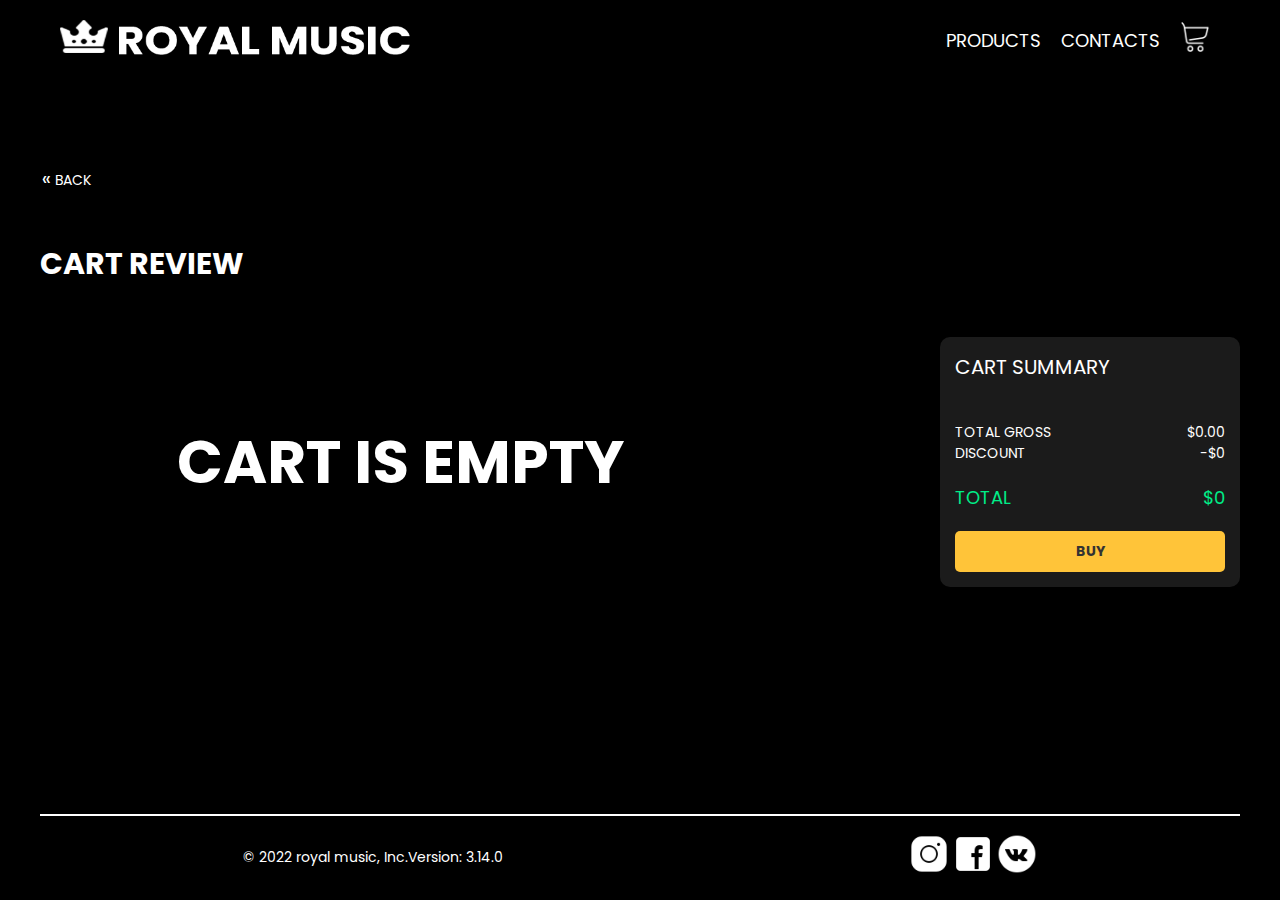
<file: pages/cart.html>
<!DOCTYPE html>
<html lang="en">
<head>
    <meta charset="UTF-8">
    <meta http-equiv="X-UA-Compatible" content="IE=edge">
    <meta name="viewport" content="width=device-width, initial-scale=1.0">
    <link rel="preconnect" href="https://fonts.googleapis.com">
    <link rel="preconnect" href="https://fonts.gstatic.com" crossorigin>
    <link href="https://fonts.googleapis.com/css2?family=Poppins:wght@400;600;700&display=swap" rel="stylesheet">
    <link href="https://fonts.googleapis.com/icon?family=Material+Icons" rel="stylesheet">
    <link rel="stylesheet" href="../assets/styles/style.css">
    <title>ROYAL MUSIC</title>
</head>
<body>

    <div class="page">
        <header class="header">
            <div class="container">
                <div class="header__inner">
                    <!-- <a> into cart.html -->
                    <div class="header__logo">
                        <img src="../assets/img/logo.png" alt="" class="logo">
                    </div>
                    <nav class="nav">
                        <a href="/index.html#products" class="nav__link">products</a>
                        <a href="#contacts" class="nav__link" data-scroll="contacts">contacts</a>
                        <a href="#" class="nav__link">
                            <img src="../assets/img/corzina.png" alt="" class="corzina">
                            <span class="count hide"></span>
                        </a>
                    </nav>
                    <button type='button' class="nav-toggle" id="nav-toggle">
                        <span class="nav-toggle__item">'MENU'</span>
                    </button>
                </div>
            </div>
        </header>

        <main class="main">
            <div class="container">
                <a href="../index.html" class="btn__back">Back</a>
            </div>

            <div class="cart">
                <div class="container">
                    <div class="cart__title">Cart review</div>
                    <div class="cart__inner">
                        <div class="cart__col"></div>
                        <div class="card">
                            <div class="card__inner">
                                <div class="card__title">cart summary</div>
                                <div class="card__content">
                                    <div class="card__total-gross">
                                        <div class="card__name">total gross</div>
                                        <div class="card__price">$25.00</div>
                                    </div>
                                    <div class="card__discount">
                                        <div class="card__name">discount</div>
                                        <div class="card__price">-$0.00</div>
                                    </div>
                                    <div class="card__total">
                                        <div class="card__name">total</div>
                                        <div class="card__price">$25.00</div>
                                    </div>
                                </div>
                                <a href="#" class="card__buy" id="buy-btn">BUY</a>
                            </div>
                        </div>
                    </div>
                </div>
            </div>
        </main>

        <div class="modal">
            <div class="modal__inner">
                <i class="close__btn material-icons">close</i>
                <div class="row">
                    <div class="modal__title">Contact information</div>
                    <div class="modal__inputs-row">
                        <div class="col">
                            <input type="text" class="modal__input" placeholder="recipient">
                        </div>
                        <div class="col">
                            <input type="phone" class="modal__input" placeholder="phone number">
                        </div>
                    </div>
                </div>
                <div class="row">
                    <div class="modal__title">Address</div>
                    <div class="modal__inputs-row">
                        <div class="col">
                            <input type="address" class="modal__input">
                        </div>
                        <div class="col">
                            <input type="text" class="modal__input modal__input--cut" placeholder="flat">
                            <input type="text" class="modal__input modal__input--cut" placeholder="postcode">
                        </div>
                    </div>
                </div>
                <div class="row">
                    <div class="modal__text" id="modal__count">Total items: 0</div>
                    <div class="modal__text" id="modal__price">Total price: 0$</div>
                </div>
                <a href="https://promo.yookassa.ru/" target="_blank" class="card__buy">Confrim</a>
            </div>
        </div>

        <footer class="footer" id="contacts">
            <div class="container">
                <div class="footer__inner">
                    <div class="footer__text">© 2022 royal music, Inc.Version: 3.14.0</div>
                    <div class="footer__social">
                        <a target="_blank" href="https://www.instagram.com" class="footer__link"><img src="../assets/img/icons8-instagram-50.png" alt=""></a>
                        <a target="_blank" href="https://ru-ru.facebook.com" class="footer__link"><img src="../assets/img/icons8-facebook-50.png" alt=""></a>
                        <a target="_blank" href="https://vk.com" class="footer__link"><img src="../assets/img/icons8-vk50.png" alt=""></a>
                    </div>
                </div>
            </div>
        </footer>
    </div>

    <script src="https://code.jquery.com/jquery-3.6.0.min.js" integrity="sha256-/xUj+3OJU5yExlq6GSYGSHk7tPXikynS7ogEvDej/m4=" crossorigin="anonymous"></script>
    <script type="module" src="../assets/scripts/cart-page.js"></script>
</body>
</html>
</file>
<file: assets/styles/style.css>
html {
    font-size: 14px;
}

body{
    background: #000;
    margin: 0;
    padding: 0;
    font-family: 'Poppins', sans-serif;
}

*{
    box-sizing: border-box;
}

.container{
    max-width: 1200px;
    width: 100%;
    margin: 0 auto;
}

.header{
    width: 100%;
    position: absolute;
    top: 0;
    left: 0;
    right: 0;
    z-index: 1000;
}

.header__inner{
    display: flex;
    justify-content: space-between;
    align-items: center;
    padding: 20px;
}

.header__logo{
    max-width: 350px;
}

.logo{
    width: 100%;
    height: auto;
}

.nav{
    display: flex;
    align-items: center;
    font-size: 1.3rem;
}

.nav__link{
    margin: 0 10px;
    text-decoration: none;
    color: #fff;
    text-transform: uppercase;
    position: relative;
}

.nav__link::after {
    content: "";
    width: 100%;
    height: 2px;
    background: #fff;
    opacity: 0;

    position: absolute;
    bottom: 0;
    left: 0;

    transition: opacity .2s linear;
}

.nav__link:last-of-type::after {
    display: none;
}

.nav__link:hover::after {
    opacity: 1;
}

.corzina {
    width: 30px;
    height: 30px;
}

.count {
    display: flex;
    justify-content: center;
    align-items: center;
    font-size: 1rem;
    position: absolute;
    bottom: 10%;
    right: -10%;
    width: 100%;
    max-width: 20px;
    height: 100%;
    max-height: 20px;
    background: #fff;
    border-radius: 50%;
    color: #000;
}

.count.hide {
    display: none;
}

.nav-toggle {
	width: 30px;
	padding: 10px 0;
	display: none;

	font-size: 0;
	color: transparent;

	border: 0;
	background: none;
	cursor: pointer;

	position: absolute;
	top: 24px;
	right: 24px;
	z-index: 1;
}

.nav-toggle:focus {
	outline: none;
}

.nav-toggle__item {
	display: block;
	width: 100%;
	height: 3px;

	background-color: #fff;

	position: absolute;
	top: 0;
	left: 0;
	right: 0;
	bottom: 0;
	margin: auto;

	transition: background .2s linear;
}

.nav-toggle.active .nav-toggle__item{
	background: none;
}

.nav-toggle__item:before,
.nav-toggle__item:after {
	content: "";
	width: 100%;
	height: 3px;

	background-color: #fff;

	position: absolute;
	left: 0;
	z-index: 1;

	transition: transform .2s linear;
}

.nav-toggle__item:before {
	top: -8px;
}

.nav-toggle__item:after {
	bottom: -8px;
}

.nav-toggle.active .nav-toggle__item:before {
	transform-origin: left top;
	transform: rotate(45deg) translate3d(0px, -2px, 0);
}

.nav-toggle.active .nav-toggle__item:after {
	transform-origin: left bottom;
	transform: rotate(-45deg) translate3d(-1px, 3px, 0);;
}

.intro{
    background: url("../img/become-a-seller-bg@2x.jpg") center no-repeat;
    background-size: cover;
    margin-top: 80px;
    min-height: calc(100vh - 80px);
    width: 100%;
    height: 100%;
    display: flex;
    justify-content: center;
    align-items: center;
}

.intro__inner{
    text-align: center;
}

.intro__title{
    color: #fff;
    font-size: 4.2rem;
    font-weight: 700;
}

.products{
    margin-top: 50px;
    padding: 10px;
}

.products__inner{
    display: flex;
    flex-wrap: wrap;
    gap: 50px;
    justify-content: center;
}

.item__title{
    color: #fff;
    text-align: center;
    font-size: 1.8rem;
    display: flex;
    max-width: 300px;
    overflow: hidden;
    white-space: nowrap;
    align-items: center;
    justify-content: center;
    gap: 10px;
    text-transform: uppercase;
}

.music-name {
    overflow: hidden;
    text-overflow: ellipsis;
}

.img{
    width: 100%;
    height: auto;
}

.products__cover{
    position: relative;
}

.products__cover img{
    border-radius: 15px;
    width: 100%;
    max-width: 300px;
    height: auto;
}

.products__title{
    color: #fff;
    text-transform: uppercase;
    text-align: center;
    font-size: 3.1rem;

}

.btn{
    background: #fff;
    border: none;
    position: absolute;
    top: 50%;
    left: 50%;
    transform: translate(-50%,-50%);
    border-radius: 50%;
    display: flex;
    justify-content: center;
    padding: 10px;
    cursor: pointer;
    transition: background .2s linear, opacity .2s linear;
    opacity: 0;
}

.btn:hover{
    background:rgb(226, 225, 225);
}

.products__cover:hover .btn{
    opacity: 1;
}

.btn img{
    width: 50px;
}

.buy{
    width: 30px;
    fill: #fff;

    transition: fill .2s linear;
}

.btn__buy{
    background: transparent;
    border: none;
    cursor: pointer;
}

.btn__buy:disabled .buy {
    fill:rgb(151, 151, 151);
}

.btn__buy:disabled {
    cursor: default;
}

.show-more{
    display: flex;
    flex-direction: column;
    justify-content: center;
    align-items: center;
    margin-top: 30px;
    cursor: pointer;
}

.show-more__title{
    color: #fff;
    text-transform: uppercase;
    font-size: 1.2rem;
    transition: color .2s linear;
}

.show-more__arrow{
    width: 40px;
    fill: #fff;
    transition: fill .2s linear;
}

.show-more:hover .show-more__arrow,.show-more:hover .show-more__title{
    fill: rgb(151, 151, 151);
    color:rgb(151, 151, 151) ;

}

.social{
    margin-top: 150px;
}

.social__inner{
    display: flex;
    justify-content: center;
    align-items: center;
    width: 100%;
}

.social__col{
    width: 45%;
}

.social__col + .social__col {
    margin-left: 50px;
}

.social__title{
    color: #fff;
    font-size: 3.3rem;
    text-transform: uppercase;
    font-weight: 700;
}

.social__subtitle{
    color: #fff;
    font-size: 1.9rem;
    text-transform: uppercase;
}

.patners{
    display: flex;
    align-items: center;
    flex-direction: column;
    margin-top: 26px;
    width: 85%;
}

.patners__title{
    color: #fff;
    font-size: 1.2rem;
    text-transform: uppercase;
}

.wrapper{
    display: flex;
    justify-content: center;
    align-items: center;
    flex-wrap: wrap;
}

.partners__img{
    max-width: 150px;
    width: 100%;
    height: auto;
}

.social__img {
    max-width: 600px;
    width: 100%;
    height: auto;
}

.promo{
    margin: 150px 0;
    position: relative;
    height: auto;
    width: 100%;
    display: flex;
    align-items: center;
}

.promo__img{
    width: 100%;
    max-width: 1000px;
    height: auto;
}

.promo__inner{
    display: flex;
    justify-content: flex-start;
    align-items: center;
    /* width: 100%; */
    margin-left: 50px;
}

.promo__info{
    display: flex;
    justify-content: center;
    align-items: center;
    flex-direction: column;
}

.promo__title{
    color: #fff;
    font-size: 3.3rem;
    text-transform: uppercase;
    font-weight: 700;
    margin: 0;
    padding: 0;
}

.promo__subtitle{
    color: #fff;
    font-size: 1.9rem;
    text-transform: uppercase;
    padding: 0;
    margin: 0;
}

.promo__links{
    margin-top: 50px;
    display: flex;
    gap: 50px;
}

.promo__btn{
    text-decoration: none;
    cursor: pointer;
}

.promo__btn img{
    width: 100%;
    max-width: 200px;
    height: auto;
}

.arrow-up {
    position: fixed;
    bottom: 5%;
    right: 5%;
    z-index: 100;
    width: 100%;
    max-width: 40px;
    height: 100%;
    max-height: 40px;
    border-radius: 50%;
    background: #fff;
    cursor: pointer;
}

.arrow-up::before {
    content: "\00BB";
    font-size: 40px;
    position: absolute;
    top: 50%;
    left: 50%;
    transform: translate(-60%, -50%) rotate(-90deg);
}

.arrow-up.hide {
    display: none;
}

.page {
    display: grid;
    min-height: 100vh;
    overflow: hidden;
    /* padding: 20px; */
}

.main {
    margin-top: 150px;
    padding: 20px;
}

.btn__back {
    position: relative;
    margin-left: 15px;

    color: #fff;
    text-decoration: none;
    text-transform: uppercase;
}

.btn__back::before {
    content: "\00BB";
    position: absolute;
    top: -20%;
    right: 100%;

    font-size: 20px;

    transform: translate(-50%, 0) rotate(-180deg);
}

.cart {
    margin-top: 50px;
    margin-bottom: 100px;
}

.cart__title {
    color: #fff;
    font-size: 30px;
    font-weight: 700;

    text-transform: uppercase;
    margin-bottom: 50px;
}

.cart__inner {
    display: flex;
    width: 100%;
    gap: 10px;
    justify-content: space-between;
    flex-wrap: wrap;
}

.cart__col {
    width: 60%;
}

.message {
    display: flex;
    align-items: center;
    justify-content: center;
    height: 100%;
}

.messageText {
    color: #fff;
    font-size: 60px;
    font-weight: 700;
    text-transform: uppercase;
}

.cart__item {
    display: flex;
    align-items: center;
    gap: 10px;

    margin-bottom: 50px;
}

.cart__logo {
    border-radius: 50%;
    max-width: 60px;
    width: 100%;
    height: auto;
}

.cart__content {
    display: flex;
    align-items: center;
    justify-content: space-between;

    text-transform: uppercase;

    width: 100%;

    color: #fff;
    border-bottom: 1px solid #333;
}

.cart__header {
    padding: 5px;
}

.cart__text {
    font-size: 22px;
    font-weight: 700;
    padding: 0;
    line-height: 0.5;
}

.cart__delete {
    display: inline-block;

    position: relative;
    width: 20px;
    height: 20px;
    background: transparent;
    padding: 0;


    border: 2px solid #fff;
    border-radius: 50%;

    flex: 0 0 20px;

    cursor: pointer;
}

.cart__delete::before {
    content: "\1F7A9";
    position: absolute;
    top: 50%;
    left: 50%;

    color: #fff;

    transform: translate(-50%, -55%);
    z-index: 2;
}

.card {
    max-width: 300px;
    width: 100%;

    background: #1b1b1b;
    border-radius: 10px;
    height: 100%;
}

.card__inner {
    padding: 15px;
    display: flex;
    flex-direction: column;
}

.card__title {
    color: #fff;
    font-size: 20px;
    text-transform: uppercase;
    margin-bottom: 40px;
}

.card__content {
    color: #fff;
    margin-bottom: 20px;
}

.card__total-gross,
.card__discount,
.card__total {
    display: flex;
    justify-content: space-between;

    text-transform: uppercase;
}

.card__total {
    margin-top: 20px;
    color: #00ed88;
    font-size: 18px;
}

.card__buy {
    position: relative;

    width: 100%;
    padding: 10px;

    font-weight: 700;

    text-align: center;
    text-transform: uppercase;
    text-decoration: none;
    color: #333;

    background: #ffc439;
    border-radius: 5px;

    overflow: hidden;

    transition: background .2s linear;
}

.card__buy:hover {
    background: rgb(252, 204, 92)
}

.card__buy::after {
    content: "";

    position: absolute;
    top: 0;
    right: -15%;

    background: #fff;

    width: 15%;
    height: 60px;
    opacity: .4;

    transform: skew(-45deg) translateX(150px);

    animation: mirror 7s linear infinite;
}

.modal {
    width: 100vw;
    height: 100vh;
    position: fixed;
    display: none;
    align-items: center;
    justify-content: center;
    z-index: 1000;
}

.modal::before {
    content: '';
    position: absolute;
    width: 100vw;
    height: 100vh;
    background: #333;
    opacity: 0.3;
}

.modal__inner {
    position: relative;
    max-width: 450px;
    width: 100%;

    display: flex;
    flex-direction: column;
    justify-content: center;
    align-items: center;

    padding: 20px;
    border-radius: 15px;

    color: #fff;
    background: #000;
    z-index: 1001;
}

.close__btn {
    position: absolute;
    top: 10px;
    right: 10px;
    cursor: pointer;
}

.row {
    margin-bottom: 20px;
    width: 100%;
}

.col {
    display: flex;
    justify-content: space-between;
    max-width: 190px;
    width: 100%;
}

.modal__title {
    text-transform: uppercase;
    font-size: 1.3rem;
    font-weight: 700;
    margin-bottom: 5px;
}

.modal__inputs-row {
    display: flex;
    justify-content: space-between;
}

.modal__input {
    max-width: 190px;
    width: 100%;

    padding: 5px 10px;

    background: #333;
    color: #fff;

    border: none;
    outline: none;
    border-radius: 5px;
}

.modal__input::placeholder {
    text-transform: uppercase;
}

.modal__text {
    color: #00ed88;
    text-transform: uppercase;
    font-weight: 700;
    font-size: 1rem;
}

.modal__input--cut {
    width: 45%;
}

.footer{
    margin-top: auto;
}

.footer__inner{
    display: flex;
    justify-content: space-between;
    align-items: center;
    width: 100%;
    position: relative;
}

.footer__inner::before{
    content:"" ;
    width: 100%;
    height: 2px;
    background: #fff;
    position: absolute;
    top: 0;
    left: 0;
}

.footer__text{
    color: #fff;
    font-size: 1rem;
    padding: 20px;
}

.footer__social{
    padding: 20px;
}

.footer__link{
    text-decoration: none;
    cursor: pointer;
}

.footer__link img{
    width: 100%;
    height: auto;
    max-width: 40px;
    transition: transform .2s linear;
}

.footer__link:hover img{
    transform: translate(0,-20%);
}

@keyframes mirror {
    100% {
        transform: translateX(-100vw);
    }
}

@media (max-width: 1600px) {
    .promo__img {
        max-width: 800px;
    }
}


@media (max-width: 1300px) {
    .social__inner {
        justify-content: space-around;
    }

    .social__col + .social__col {
        margin: 0;
    }

    .social__col {
        width: 50%;
    }

    .social__title {
        text-align: center;
    }

    .social__subtitle {
        text-align: center;
    }

    .promo__img {
        max-width: 600px;
    }

    .arrow-up {
        bottom: 3%;
    }

    .footer__inner {
        justify-content: space-around;
    }
}

@media (max-width: 1100px) {
    .promo__img {
        max-width: 500px;
    }
}

@media (max-width: 1000px) {
    .promo {
        justify-content: center;
        margin: 100px 0;
    }

    .promo__inner {
        margin-left: 0;
        padding: 10px;
    }

    .promo__title {
        text-align: center;
    }

    .promo__subtitle {
        text-align: center;
    }

    .promo__img {
        display: none;
    }
}

@media (max-width: 820px) {
    .btn__back {
        font-size: 18px;
    }

    .btn__back::before {
        top: -15%;
        font-size: 24px;
    }

    .cart__inner {
        justify-content: center;
    }

    .cart__title {
        text-align: center;
    }

    .cart__col {
        width: 100%;
    }
}

@media (max-width: 720px) {
    .nav {
        display: none;
        position: absolute;
        top: 99%;
        left: 0;
        width: 100%;
        border-bottom: 1px solid #333;
        padding-bottom: 10px;

        background: #000;
    }

    .nav.active {
        display: block;
    }

    .nav__link {
        display: block;
    }

    .count {
        left: 2%;
    }

    .nav-toggle {
        display: block;
    }

    .main {
        margin-top: 100px;
    }

    .social {
        margin-top: 100px;
    }

    .social__col:last-of-type {
        display: none;
    }

    .social__col {
        width: 100%;
        padding: 20px;
    }

    .patners {
        width: 100%;
    }

    .cart__inner {
        justify-content: center;
    }

    .cart__title {
        text-align: center;
    }

    .cart__col {
        width: 100%;
    }

    .cart__item {
        gap: 5px;
        margin-bottom: 25px;
    }
}

@media (max-width: 480px) {
    .header__logo {
        max-width: 250px;
    }

    .cart__header {
        width: 100%;
        max-width: 90px;
        overflow: hidden;
        white-space: nowrap;
    }

    .cart__text {
        font-size: 18px;
        line-height: 1;
        overflow: hidden;
        text-overflow: ellipsis;
    }

    .cart__subtitle {
        overflow: hidden;
        text-overflow: ellipsis;
    }

    .footer__inner {
        flex-direction: column;
    }

    .footer__text {
        padding: 10px;
    }

    .footer__social {
        padding: 10px;
    }
}

@media (max-width: 320px) {
    html {
        font-size: 12px;
    }

    .header__logo {
        max-width: 220px;
    }

    .products__item {
        max-width: 250px;
    }

    .promo__links {
        gap: 10px;
    }
}

@media (max-width: 280px) {
    .header__logo {
        max-width: 180px;
    }
}
</file>
